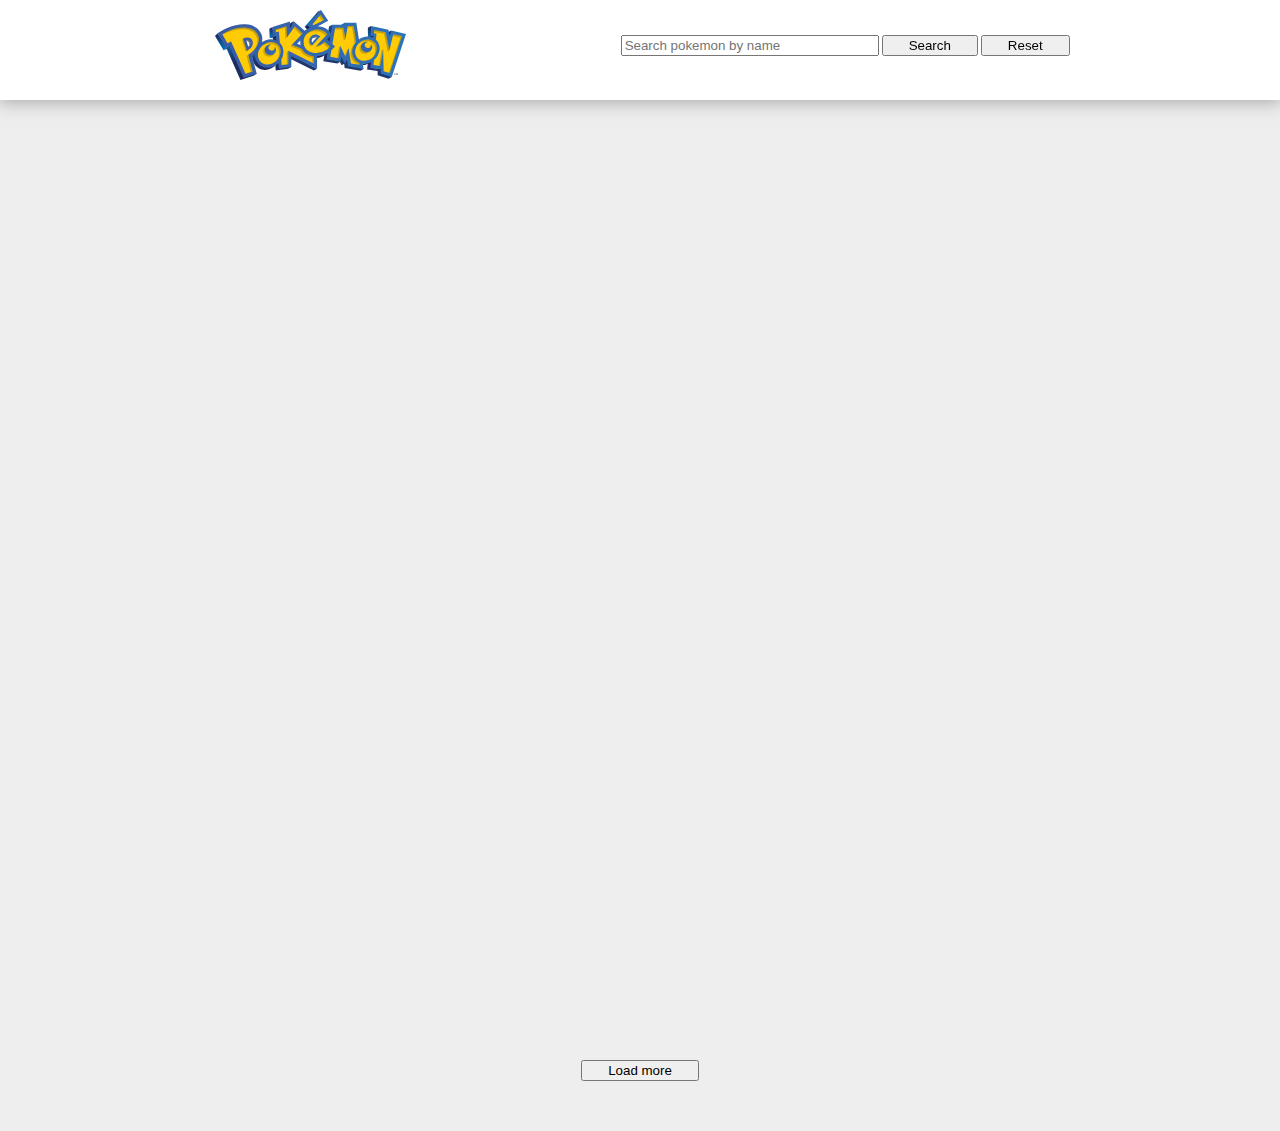
<file: index.html>
<!DOCTYPE html>
<html lang="en">

<head>
  <meta charset="UTF-8">
  <meta http-equiv="X-UA-Compatible" content="IE=edge">
  <meta name="viewport" content="width=device-width, initial-scale=1.0">
  <link rel="shortcut icon" href="img/favicon.png" type="image/x-icon">
  <link href="https://cdn.jsdelivr.net/npm/bootstrap@5.3.0-alpha1/dist/css/bootstrap.min.css" rel="stylesheet"
    integrity="sha384-GLhlTQ8iRABdZLl6O3oVMWSktQOp6b7In1Zl3/Jr59b6EGGoI1aFkw7cmDA6j6gD" crossorigin="anonymous">
  <script src="https://cdn.jsdelivr.net/npm/bootstrap@5.3.0-alpha1/dist/js/bootstrap.bundle.min.js"
    integrity="sha384-w76AqPfDkMBDXo30jS1Sgez6pr3x5MlQ1ZAGC+nuZB+EYdgRZgiwxhTBTkF7CXvN"
    crossorigin="anonymous"></script>
  <link rel="stylesheet" href="style.css">
  <script src="https://ajax.googleapis.com/ajax/libs/jquery/2.1.1/jquery.min.js"></script>
  <script src="templates.js"></script>
  <script src="script.js"></script>
  <title>Pokedex</title>
</head>

<body onload="load30Pokemon(), getAllPokemons()">
  <div class="header">
    <img class="logo" src="img/pokemon_logo.svg" alt="">
    <div class="input">
      <input class="form-control" id="search" type="text" placeholder="Search pokemon by name">
      <div class="buttons">
        <button id="searchButton" class="btn btn-primary" onclick="search()">Search</button>
        <button id="resetButton" class="btn btn-primary" onclick="reset()">Reset</button>
      </div>
    </div>
  </div>


  <div id="main">
  </div>

  <div class="more">
    <button class="btn btn-primary" id="more" onclick="load30Pokemon()">Load more</button>
  </div>

</body>

</html>
</file>
<file: style.css>
body {
    box-sizing: border-box;
    padding: 0;
    overflow-y: hidden;
    margin-top: 90px;
    background-color: rgb(238, 238, 238);
   white-space: nowrap;
}

body:hover {
    overflow-y: scroll;
}

body::-webkit-scrollbar {
    display: none;
}

.col-3 {
    width: 100%;
}

.info-container::-webkit-scrollbar {
    display: none;
}

.movesContainer::-webkit-scrollbar {
    display: none;
}

.logo_fade {
    opacity: 1;
    animation: fade 2s linear;
}

@keyframes fade {
    0% {
        opacity: 0
    }

    100% {
        opacity: 1
    }
}

.logo {
    width: 200px;
    height: 70px;
    object-fit: contain;
}

h2 {
    margin-top: 5px;
    margin-bottom: 0;
    padding-bottom: 0;
}

.d-none {
    display: none;
}

.header {
    display: flex;
    justify-content: space-evenly;
    padding-top: 10px;
    box-shadow: 0px 0px 17px 2px rgba(97, 97, 97, 0.5);
    z-index: 100;
    height: 90px;
    width: 100%;
    background-color: white;
    position: fixed;
    top: 0;
    left: 0;
    right: 0;
}

.buttons {
    display: flex;
    justify-content: center;
    gap: 3px;
}

.btn {
    padding-right: 25px;
    padding-left: 25px;
}

.input {
    margin-top: 20px;
    display: flex;
    align-items: center;
    height: 30px;
    gap: 3px;
}

#search {
    width: 250px;
}

#main {
    padding-top: 20px;
    min-height: 100vh;
    display: flex;
    justify-content: center;
    flex-wrap: wrap;
    background-color: rgb(238, 238, 238);
}

.pokedexCard {
    border-top-right-radius: 40px;
    border-top-left-radius: 40px;
    display: flex;
    background-color: rgb(141, 8, 8);
    color: white;
    width: 300px;
    height: 200px;
    flex-direction: column;
    justify-content: flex-start;
    align-items: baseline;
    padding-left: 20px;
    padding-top: 20px;
}

.card {
    margin: 5px;
    border-radius: 40px;
    position: relative;
    max-height: 502px;
   
}

.pokeImg {
    position: absolute;
    z-index: 10;
    width: 100px;
    height: 100px;
    object-fit: contain;
    top: 80px;
    right: 40px;
}

.poke_icon {
    width: 150px;
    height: 150px;
    object-fit: contain;
    position: absolute;
    top: 40px;
    right: -30px;
}

.info-container {
    padding: 10px;
    border-bottom-left-radius: 40px;
    border-bottom-right-radius: 40px;
    background-color: white;
    border-top-left-radius: 30px;
    border-top-right-radius: 30px;
    height: 350px;
    margin-top: -50px;
    max-width: 300px;
    overflow-y: scroll;
}

.types span {
    background-color: rgba(255, 255, 255, 0.207);
    border-radius: 10px;
    padding-left: 10px;
    padding-right: 10px;
    margin-right: 5px;
}

.id {
    position: absolute;
    top: 8px;
    right: 30px;
}

.name {
    display: flex;
    flex-direction: column;
}

#heiWei {
    position: absolute;
    top: 105px;
    left: 20px;
    color: rgba(255, 255, 255, 0.466);
    font-size: small;
    line-height: 16px;
}

#more {
    cursor: pointer;
}

.menu {
    gap: 20px;
    color: grey;
    font-size: 12px;
    margin-top: 5px;
    display: flex;
    list-style: none;
    font-weight: 500;
    display: flex;
    padding-left: 0;
    justify-content: flex-start;
    margin-bottom: 0;
    z-index: 200;
}

.line {
    border-bottom: 1px solid lightgrey;
}

.menu li:hover {
    cursor: pointer;
    text-decoration: underline;
    text-underline-offset: 5px;
    text-decoration-thickness: 2px;
    text-decoration-color: rgb(0, 0, 0);
    color: black;
}

.menuActive {
    text-decoration: underline;
    text-underline-offset: 5px;
    text-decoration-thickness: 2px;
    text-decoration-color: rgb(0, 0, 0);
    color: black;
    pointer-events: none;
}

.infoStats {
    display: flex;
    font-size: 11px;
    color: grey;
    justify-content: space-between;
    padding-top: 3px;
    padding-bottom: 3px;
}

.statsContainer {
    margin-top: 20px;
}

.statName {
    width: 100px;
}

.movesContainer {
    font-size: 12px;
    display: flex;
    justify-content: space-evenly;
    flex-wrap: wrap;
    line-height: 100%;
    padding-top: 5px;
    overflow-y: scroll;
}

.movesContainer span {
    margin-top: 0;
    margin-right: 3px;
    border-radius: 3px;
    background-color: aliceblue;
}

.abilities {
    color: grey;
    font-size: 12px;
    margin-top: 15px;
    display: flex;
    list-style: none;
    font-weight: 500;
    display: flex;
    padding-left: 0;
    justify-content: flex-start;
    margin-bottom: 0;
    z-index: 200;
}

.progress {
    width: 45%;
    margin-top: 5px;
}

.ability {
    font-size: 14px;
    color: rgba(255, 255, 255, 0.596);
    border-radius: 10px;
    padding-left: 10px;
    padding-right: 10px;
    margin-right: 2px;

}

.more {
    margin-top: 50px;
    margin-bottom: 50px;
    display: flex;
    justify-content: center;
}

.grass {
    background-color: green;
}

.fire {
    background-color: rgb(190, 12, 12);
}

.water {
    background-color: rgb(34, 76, 247);
}

.bug {
    background-color: blueviolet;
}

.normal {
    background-color: rgb(3, 65, 141);
}

.electric {
    background-color: rgb(146, 146, 146);
}

.ground {
    background-color: rgb(120, 64, 5);
}

.poison {
    background-color: #ffae00;
}

.fairy {
    background-color:rgb(111, 4, 146) 
    }

.ghost {
    background-color: rgb(27, 103, 103);
}

.fighting {
    background-color: rgb(206, 0, 0);
}

.psychic {
    background-color: rgb(0, 122, 129);
}

.rock {
    background-color: rgb(40, 158, 1);
}

.dark {
    background-color: rgb(58, 44, 44);
}
.dragon {
    background-color: darkslateblue;
}
.steel {
    background-color: rgb(193, 2, 193);
}

.ice {
    background-color: grey;
}
.center {
    display: flex;
    justify-content: center;
    align-items: center;
    height: 200px;
}


@media (max-width: 700px) {
    .header {
        flex-direction: column;
        align-items: center;
        height: 150px;
    }

    .input {
        margin-top: 0;
    }

    body {
        margin-top: 150px;
    }
}

@media (max-width: 515px) {
    .header {
        flex-direction: column;
        align-items: center;
        height: 180px;
    }

    body {
        margin-top: 180px;
    }

    .input {
        display: flex;
        flex-direction: column;
        align-items: center;
        margin-top: 0px;
        height: 150px;
    }

    .logo {
        height: 50px;
        margin: 10px;
    }

    .buttons {
        margin-top: 3px;
        width: 250px;
    }

    .btn {
        padding-right: 23px;
        padding-left: 23px;
    }
}
</file>
